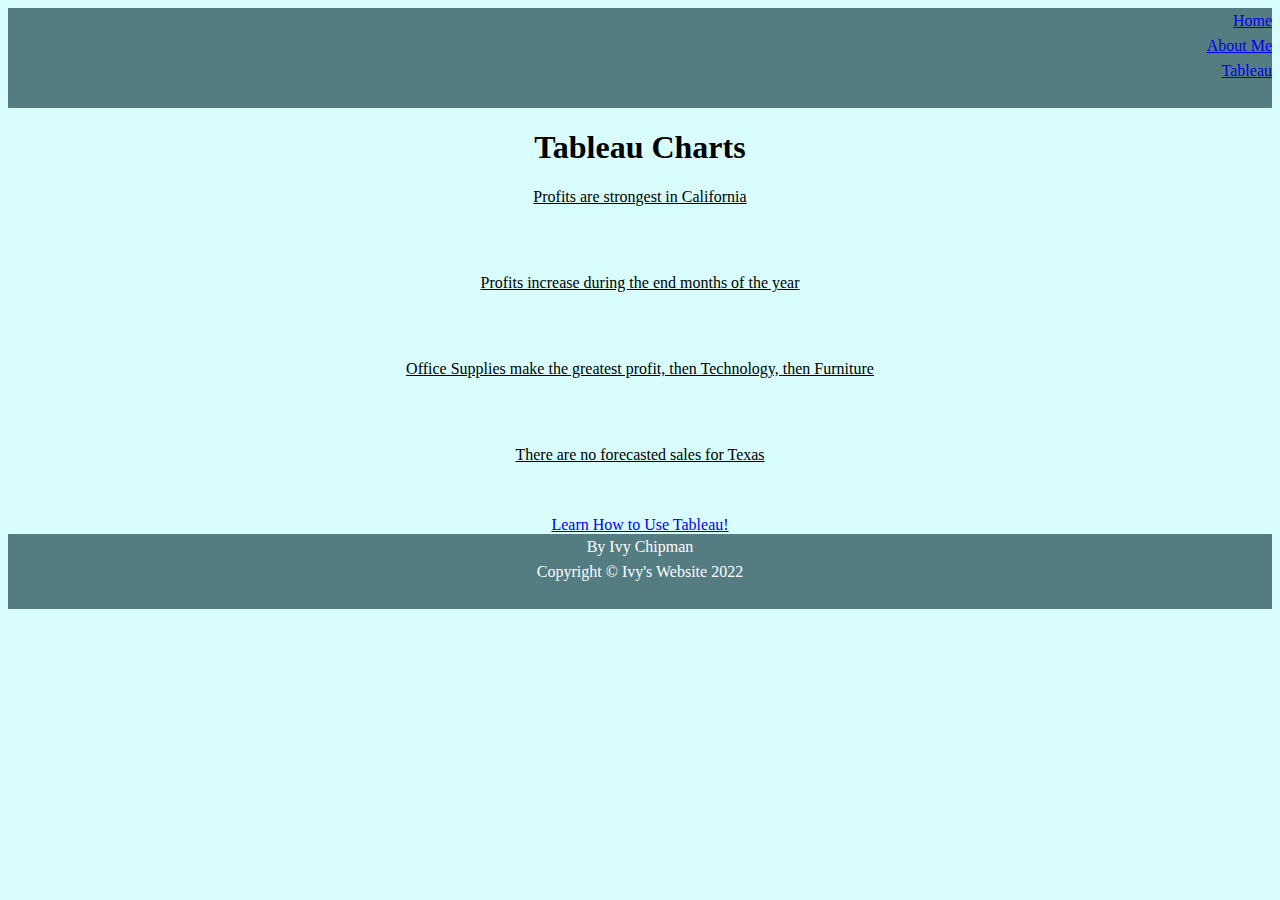
<file: html/tableau.html>
<!--Ivy Chipman 06/16/2022-->
<!DOCTYPE html>
<html lang="en">
    <head>
        <title>Tableau Charts</title>
        <link rel="stylesheet" type="text/css" href="../styles/bootsyles.css">
        <div class="collapse navbar-collapse" id="navbarResponsive">
        </div>
    </head>
    <body>
        <div class="header">
            
                <li class="nav-item"><a class="nav-link px-lg-3 py-3 py-lg-4" href="../index.html">Home</a></li>
                <li class="nav-item"><a class="nav-link px-lg-3 py-3 py-lg-4" href="../html/about.html">About Me</a></li>
                <li class="nav-item"><a class="nav-link px-lg-3 py-3 py-lg-4" href="../html/tableau.html">Tableau</a></li>
           
        </div>
        <div class="body">
            <h1>Tableau Charts </h1>
            <div class='tableauPlaceholder' id='viz1655264020608' style='position: relative'><noscript><a href='#'><img alt='Sheet 1 ' 
                src='https:&#47;&#47;public.tableau.com&#47;static&#47;images&#47;We&#47;WebDev_16552638764700&#47;Sheet1&#47;1_rss.png' 
                style='border: none' /></a></noscript><object class='tableauViz'  style='display:none;'><param name='host_url' value='https%3A%2F%2Fpublic.tableau.com%2F' /> 
                    <param name='embed_code_version' value='3' /> <param name='path' value='views&#47;WebDev_16552638764700&#47;Sheet1?:language=en-US&amp;:embed=true&amp;publish=yes' /> 
                    <param name='toolbar' value='yes' /><param name='static_image' value='https:&#47;&#47;public.tableau.com&#47;static&#47;images&#47;We&#47;WebDev_16552638764700&#47;Sheet1&#47;1.png' /> 
                    <param name='animate_transition' value='yes' /><param name='display_static_image' value='yes' />
                    <param name='display_spinner' value='yes' /><param name='display_overlay' value='yes' />
                    <param name='display_count' value='yes' /><param name='language' value='en-US' />
                    <param name='filter' value='publish=yes' /></object></div>                <script type='text/javascript'>                    
                    var divElement = document.getElementById('viz1655264020608');                    var vizElement = divElement.getElementsByTagName('object')[0];                    
                    vizElement.style.width='100%';vizElement.style.height=(divElement.offsetWidth*0.75)+'px';                    var scriptElement = document.createElement('script');                    
                    scriptElement.src = 'https://public.tableau.com/javascripts/api/viz_v1.js';                    vizElement.parentNode.insertBefore(scriptElement, vizElement);                </script>
                <p>Profits are strongest in California</p>
                <br>
                <br>
                <div class='tableauPlaceholder' id='viz1655265829420' style='position: relative'><noscript><a href='#'><img 
                    alt='Sheet 2 ' src='https:&#47;&#47;public.tableau.com&#47;static&#47;images&#47;We&#47;WebDevsheet2_16552658123130&#47;Sheet2&#47;1_rss.png' 
                    style='border: none' /></a></noscript><object class='tableauViz'  style='display:none;'><param 
                    name='host_url' value='https%3A%2F%2Fpublic.tableau.com%2F' /> <param name='embed_code_version' 
                    value='3' /> <param name='site_root' value='' /><param name='name' 
                    value='WebDevsheet2_16552658123130&#47;Sheet2' /><param name='tabs' value='no' /><param 
                    name='toolbar' value='yes' /><param name='static_image' value='https:&#47;&#47;public.tableau.com&#47;static&#47;images&#47;We&#47;WebDevsheet2_16552658123130&#47;Sheet2&#47;1.png' /> <param 
                    name='animate_transition' value='yes' /><param name='display_static_image' value='yes' /><param name='display_spinner' value='yes' /><param 
                    name='display_overlay' value='yes' /><param name='display_count' value='yes' /><param name='language' value='en-US' /><param name='filter' value='publish=yes' /></object></div>                <script type='text/javascript'>                    
                        var divElement = document.getElementById('viz1655265829420');                    var vizElement = divElement.getElementsByTagName('object')[0];                  
                    vizElement.style.width='100%';vizElement.style.height=(divElement.offsetWidth*0.75)+'px';                    var scriptElement = document.createElement('script');                    
                    scriptElement.src = 'https://public.tableau.com/javascripts/api/viz_v1.js';                    vizElement.parentNode.insertBefore(scriptElement, vizElement);                </script>
                    <p>Profits increase during the end months of the year</p>
                    <br>
                    <br>
                <div class='tableauPlaceholder' id='viz1655266359237' style='position: relative'><noscript><a href='#'><img 
                    alt='Sheet 3 ' src='https:&#47;&#47;public.tableau.com&#47;static&#47;images&#47;We&#47;WebDevsheet3_16552663465910&#47;Sheet3&#47;1_rss.png' 
                    style='border: none' /></a></noscript><object class='tableauViz'  style='display:none;'><param 
                    name='host_url' value='https%3A%2F%2Fpublic.tableau.com%2F' /> <param name='embed_code_version' 
                    value='3' /> <param name='site_root' value='' /><param name='name' 
                    value='WebDevsheet3_16552663465910&#47;Sheet3' /><param name='tabs' value='no' /><param name='toolbar' 
                    value='yes' /><param name='static_image' value='https:&#47;&#47;public.tableau.com&#47;static&#47;images&#47;We&#47;WebDevsheet3_16552663465910&#47;Sheet3&#47;1.png' /> <param 
                    name='animate_transition' value='yes' /><param name='display_static_image' value='yes' /><param 
                    name='display_spinner' value='yes' /><param name='display_overlay' value='yes' /><param 
                    name='display_count' value='yes' /><param name='language' value='en-US' /><param name='filter' value='publish=yes' /></object></div>                <script type='text/javascript'>                    
                        var divElement = document.getElementById('viz1655266359237');                    var 
                    vizElement = divElement.getElementsByTagName('object')[0];                    
                    vizElement.style.width='100%';vizElement.style.height=(divElement.offsetWidth*0.75)+'px';                    var 
                    scriptElement = document.createElement('script');                    scriptElement.src = 'https://public.tableau.com/javascripts/api/viz_v1.js';                    vizElement.parentNode.insertBefore(scriptElement, vizElement);                </script>
                    <p>Office Supplies make the greatest profit, then Technology, then Furniture</p>
                    <br>
                    <br>
                    <div class='tableauPlaceholder' id='viz1655266605958' style='position: relative'><noscript><a href='#'><img 
                        alt='Sheet 4 ' src='https:&#47;&#47;public.tableau.com&#47;static&#47;images&#47;We&#47;WebDevsheet4_16552665894730&#47;Sheet4&#47;1_rss.png' 
                        style='border: none' /></a></noscript><object class='tableauViz'  style='display:none;'><param name='host_url' 
                        value='https%3A%2F%2Fpublic.tableau.com%2F' /> <param name='embed_code_version' value='3' /> <param name='site_root' 
                        value='' /><param name='name' value='WebDevsheet4_16552665894730&#47;Sheet4' /><param name='tabs' 
                        value='no' /><param name='toolbar' value='yes' /><param name='static_image' 
                        value='https:&#47;&#47;public.tableau.com&#47;static&#47;images&#47;We&#47;WebDevsheet4_16552665894730&#47;Sheet4&#47;1.png' /> <param 
                        name='animate_transition' value='yes' /><param name='display_static_image' value='yes' /><param name='display_spinner' 
                        value='yes' /><param name='display_overlay' value='yes' /><param name='display_count' value='yes' /><param 
                        name='language' value='en-US' /><param name='filter' value='publish=yes' /></object></div>                <script type='text/javascript'>                    var 
                        divElement = document.getElementById('viz1655266605958');                    var vizElement = 
                        divElement.getElementsByTagName('object')[0];                    vizElement.style.width='100%';vizElement.style.height=(divElement.offsetWidth*0.75)+'px';                    var 
                        scriptElement = document.createElement('script');                    scriptElement.src = 'https://public.tableau.com/javascripts/api/viz_v1.js';                    vizElement.parentNode.insertBefore(scriptElement, vizElement);                </script>
                    <p>There are no forecasted sales for Texas</p>
                    <br>
                    <br>
                    <a href="https://www.tableau.com">Learn How to Use Tableau!</a>
        </div>
        </div>
        <div class="common footer">By Ivy Chipman
        <div class="small text-center text-muted fst-italic">Copyright &copy; Ivy's Website 2022</div>
        </div>
    </body>
</html>
</file>
<file: styles/bootsyles.css>
.common{
    text-align: center;
}
.header{
    background-color: aqua;
}

.footer{
    height:75px;
    line-height:25px;
    text-align: center;
    background-color:rgb(84, 125, 130);

}

img{
    width:25%;
    display:block;
    margin-left:auto;
    margin-right:auto;
}
.common{ 
    color:rgb(255, 255, 255)
}
.body{
    width: 50%;
    margin-left: auto;
    margin-right: auto;
    text-align: center;
    height: fit-content;
}
body{
    background-color: rgb(217, 253, 253);
}
h1{
    text-align: center;
}
p{
    text-align: center;
    text-decoration-line: underline;

}
#en{
    background-color: aqua;
}
.header{
    height:100px;
    line-height:25px;
    text-align:end;
    background-color:rgb(84, 125, 130);
}
</file>
